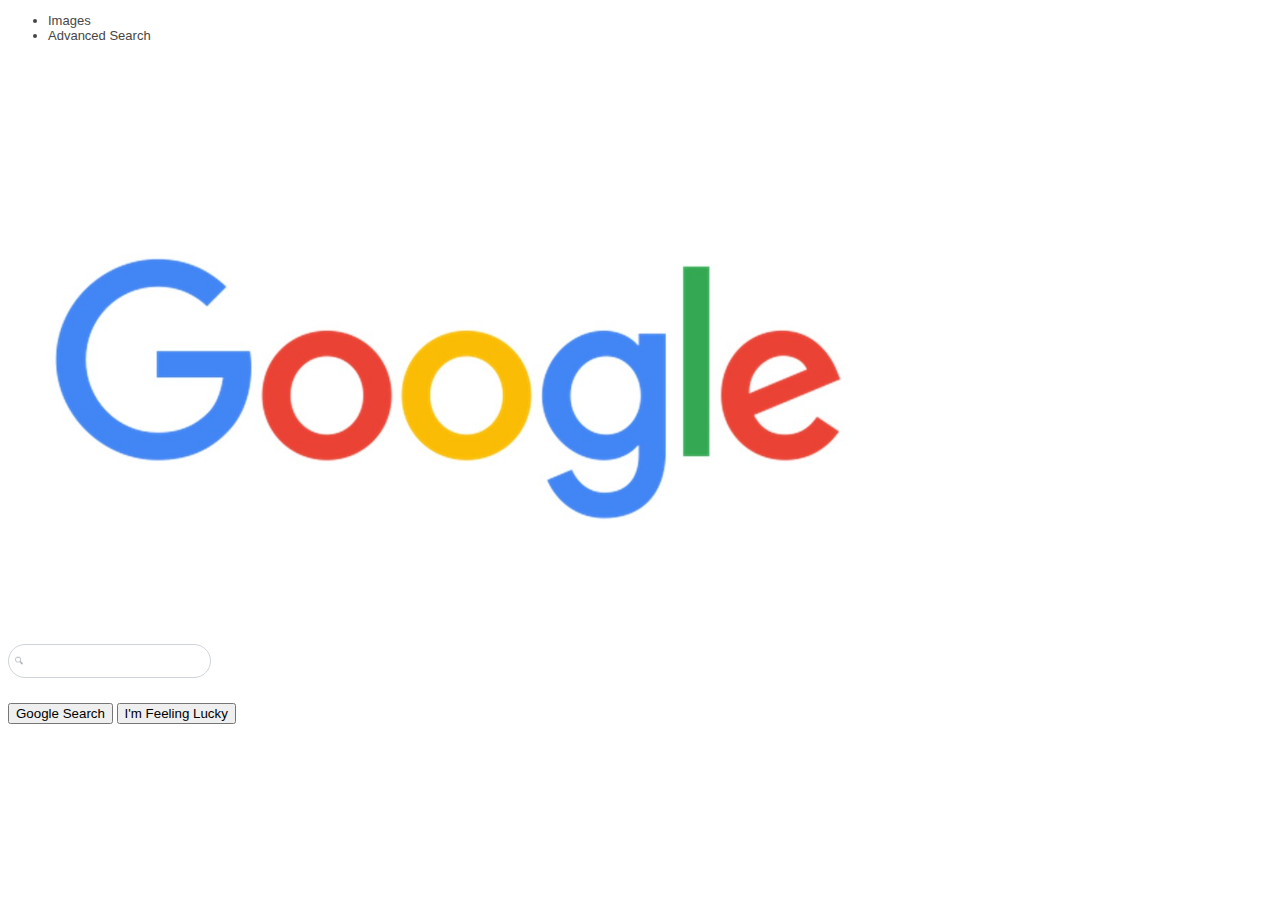
<file: index.html>
<!DOCTYPE html>
<html lang="en">
    <head>
        <title>Search</title>
        <link rel="stylesheet" href="styles.css">
        <link href="https://cdn.jsdelivr.net/npm/bootstrap@5.0.0-beta1/dist/css/bootstrap.min.css" rel="stylesheet" integrity="sha384-giJF6kkoqNQ00vy+HMDP7azOuL0xtbfIcaT9wjKHr8RbDVddVHyTfAAsrekwKmP1" crossorigin="anonymous">
        <meta name="viewport" content="width-device-width" initial-scale="1.0">
    </head>
    <body id="index">
        <ul class="nav justify-content-end">
            <li class="nav-item">
                <a class="nav-link" href="images.html">Images</a>
            </li>
            <li class="nav-item">
                <a class="nav-link" href="advanced.html">Advanced Search</a>
            </li> 
        </ul>
        
        <form action="https://google.com/search">
            <div>
                <div class="row justify-content-center">
                    <div class="col-lg-3 col-md-4 col-sm-6 text-center">
                        <img height="auto" width="70%" src="google_white.jpg" alt="google"> <!--image from google's homepage-->
                    </div>                    
                </div>
                <div class="row justify-content-center">
                    <div class="col-lg-4 col-sm-8 text-center input-line"> 
                        <input class="search-input" type="text" name="q">     
                        <input type="hidden" name="sxsrf" value="ALeKk00Ci5w2fWMOK2KgVB1Ou1OvaBlMqw">
                        <input type="hidden" name="source" value="hp">
                        <input type="hidden" name="ei" value="vjoIYMDuCNvOtQbQnouwDw">
                        <input type="hidden" name="iflsig" value="AINFCbYAAAAAYAhIzm_zBY_R7JUN7Nj3ZK6YdSHgKN16">
                    </div>                   
                </div>
                <div class="row justify-content-center">                      
                    <div class="col-2 col-sm-6 text-center">
                        <input class="btn btn-light two-btns" type="submit" value="Google Search">
                        <input class="btn btn-light two-btns" type="submit" value="I'm Feeling Lucky" name="btnI">
                    </div>                                       
                </div>                
            </div>    
        </form>      
    </body>
</html>
</file>
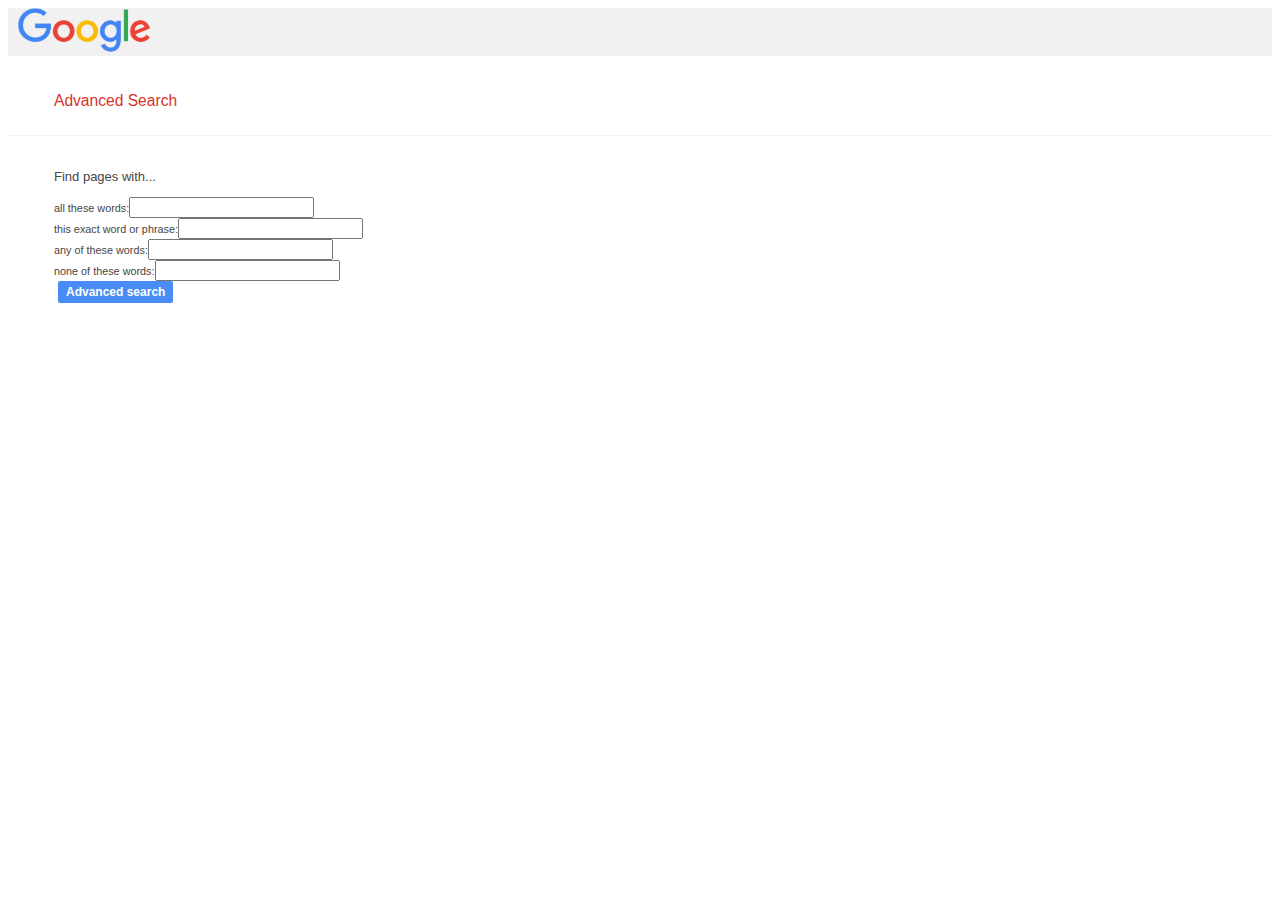
<file: advanced.html>
<!DOCTYPE html>
<html lang="en">
    <head>
        <title>Advanced Search</title>
        <link rel="stylesheet" href="styles.css">
        <link href="https://cdn.jsdelivr.net/npm/bootstrap@5.0.0-beta1/dist/css/bootstrap.min.css" rel="stylesheet" integrity="sha384-giJF6kkoqNQ00vy+HMDP7azOuL0xtbfIcaT9wjKHr8RbDVddVHyTfAAsrekwKmP1" crossorigin="anonymous">
    </head>
    <body>
        <nav id="adv-search-nav">
            <div class="d-flex justify-content-end">
                <a href="index.html" class="navbar-brand"><img class="nav-link" src="google_gray.jpg" height="45"></img></a> 
            </div>
        </nav>        
        
        <form action="https://google.com/search">
            <div>
            <div id="adv-search-title">
                <p>Advanced Search</p>
            </div>                
            <p id="adv-search-subtitle">Find pages with...</p>            
                <div class="adv-search-input row mb-3">
                    <label class="col-sm-2" for="all">all these words:</label>
                    <div class="col-sm-8">
                        <input class="form-control" type="text" name="q" id="all">
                    </div>
                </div>                 
                <div class="adv-search-input row mb-3">
                    <label class="col-sm-2" for="exact">this exact word or phrase:</label>
                    <div class="col-sm-8">
                        <input class="form-control" type="text" name="as_epq" id="exact">
                    </div>
                </div>
                <div class="adv-search-input row mb-3">
                    <label class="col-sm-2" for="any">any of these words:</label>
                    <div class="col-sm-8">
                        <input class="form-control" type="text" name="as_oq" id="any">
                    </div>
                </div>
                <div class="adv-search-input row mb-3">
                    <label class="col-sm-2" for="none">none of these words:</label>
                    <div class="col-sm-8">
                        <input class="form-control" type="text" name="as_eq" id="none">
                    </div>
                </div>
            </div>
            <div class="row justify-content-end">
                <div class="col-sm-4">
                    <input id="adv-search-btn" type="submit" value="Advanced search">
                </div>                
            </div>            
        </form>       
    </body>
</html>
</file>
<file: styles.css>
body {
  font-family: arial, sans-serif;
  background: #fff;
  color: #464646;
  font-size: small;
}

ul li a {
  color: #464646;
  text-decoration: none;
}

ul li a:hover {
  color: #464646;
  text-decoration: underline;
}

#adv-search-nav {
  background-color: #f1f1f1;
  padding-left: 10px;
}

#adv-search-title {
  color: #d93429;
  border-bottom: 1.5px solid #f1f1f1;
  padding: 20px 0px 10px 46px;
  font-size: larger;
}

#adv-search-subtitle {
  padding: 20px 0px 0px 46px;
}

.adv-search-input {
  padding: 0px 0px 0px 46px;
  font-size: smaller;
  display: -webkit-box;
  display: -ms-flexbox;
  display: flex;
  -webkit-box-align: center;
      -ms-flex-align: center;
          align-items: center;
}

#adv-search-btn {
  color: #ffffff;
  background-color: #4a8cf7;
  border-color: #5390f0;
  font-size: 12px;
  font-weight: bolder;
  border-radius: 2px;
  padding: 4px 8px 4px 8px;
  border: none;
  margin: 0 0 0 50px;
  outline: none;
}

#adv-search-btn:hover {
  cursor: default;
  background-color: #1742a5;
}

.search-input {
  display: block;
  width: 100%;
  padding: .375rem .75rem;
  line-height: 1.5;
  color: #212529;
  border: 1px solid #ced4da;
  border-radius: 25px;
  margin: 0px 0px 25px 0;
  background-image: url("magnifying_glass_gray.jpg");
  background-position: left center;
  background-repeat: no-repeat;
  background-size: 10%;
  text-indent: 30px;
  outline: none;
}

.search-input:hover, .search-bar:active, .two-btns:hover {
  border: 2px solid #ced4da;
  -webkit-box-shadow: 0 0 10px #ced4da;
          box-shadow: 0 0 10px #ced4da;
  outline: none;
}

.two-btns {
  display: inline;
}

#index form, #images form {
  margin: 100px 0 0 0;
}

.input-line {
  display: -webkit-inline-box;
  display: -ms-inline-flexbox;
  display: inline-flex;
}

.input-line button {
  background-color: rgba(0, 0, 0, 0);
  color: #4b8bf4;
  margin: 0 0 0 -50px;
  padding: 0;
  font-size: 20px;
  width: 50%;
  z-index: 2;
  background-color: none;
}

.input-btn {
  display: inline-block;
  position: relative;
  padding: 0;
}

i:before {
  left: 0;
  position: relative;
}

#images button {
  background-color: #fff;
  border: none;
  outline: none;
}

#images button:active {
  outline: none;
}
/*# sourceMappingURL=styles.css.map */
</file>
